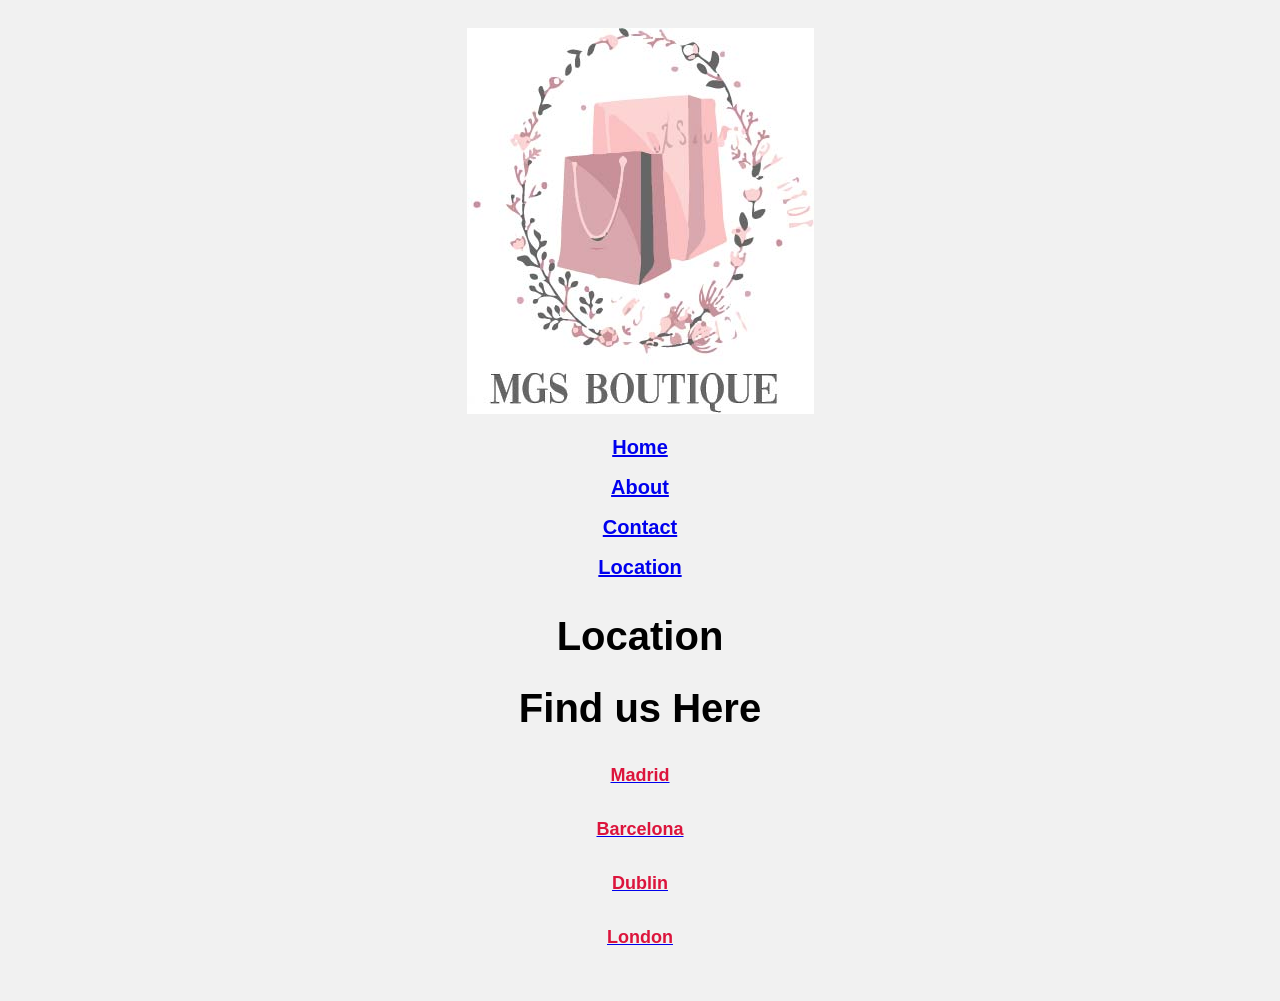
<file: location/location.html>
<!DOCTYPE html>

<html lang="en">

	<head>
		<title>Location</title>
		<link rel="stylesheet" href="../style/style.css"/>
		<meta name="viewport" content="width=device-width, initial-scale=1">
		<meta charset="UTF-8"><script src="C:\Users\buyic\Desktop\proyecto final\script.js"></script>

	</head>
	<body>
	
		
		<div id="header">
			<div id="header1"><img src="../images/mgs.jpg" alt="Logo"></div>
			<div id="header2">
				<div class="link"><a href="../">Home</a></div>
				<div class="link"><a href="../">About</a></div>
				<div class="link"><a href="../">Contact</a></div>
				<div class="link"><a href="../">Location</a></div>
			</div>
		</div>
		<div id="main">
			<div id="sidebar">
				<h1>Location</h1>
			</div>
			<div id="content">
				<h1>Find us Here</h1>
				
				

				<div class="container" id="hi">
	
	
        <div class="row">
            <div class="col-sm-6 col-md-4"id="sol">
                <a class="lightbox" href="../images/Madrid.jfif">
                    <p id= "u"> Madrid</p>
					

                </a>
            </div>
            <div class="col-sm-6 col-md-4"id="sol">
                <a class="lightbox" href="../images/Barcelona.jfif">
                      <p id= "u">Barcelona</p>
					
                </a>
            </div>
            <div class="col-sm-12 col-md-4">
                <a class="lightbox" href="../images/dublin.jfif">
				<p id= "u">Dublin</p>
                   
                </a>
            </div>
            <div class="col-sm-6 col-md-4">
                <a class="lightbox" href="../images/London.jfif">
				<p id= "u">London</p>
                    
                </a>
            </div>
			</div>
			
	  
	  

	 </body>
	
		
	 </html>
</file>
<file: style/style.css>
body {
  background-color: #f1f1f1;
  padding: 20px;
  font-family: helvetica;
}

.container.gallery-container {
    background-color: #fff;
    color: #35373a;
    min-height: 100vh;
    border-radius: 20px;
    box-shadow: 0 8px 15px rgba(0, 0, 0, 0.06);
	text-align:center;
}

.gallery-container h1 {
    text-align: center;
    margin-top: 70px;
    font-family: 'Droid Sans', helvetica;
    font-weight: bold;
}

.gallery-container p.page-description {
    text-align: center;
    max-width: 800px;
    margin: 25px auto;
    color: black;
    font-size: 20px;
	font-family:helvetica;
	font-weight:bold;
}

.tz-gallery {
    padding: 40px;
}

.tz-gallery .lightbox img {
    width: 100%;
    margin-bottom: 30px;
    transition: 0.2s ease-in-out;
    box-shadow: 0 2px 3px rgba(0,0,0,0.2);
}


.tz-gallery .lightbox img:hover {
    transform: scale(1.05);
    box-shadow: 0 8px 15px rgba(0,0,0,0.3);
}

.tz-gallery img {
    border-radius: 4px;
}

.baguetteBox-button {
    background-color: transparent !important;
}


@media(max-width: 768px) {
    body {
        padding: 0;
    }

.container.gallery-container {
        border-radius: 0;
		
    }
}
#header1{
	text-align:center;
	line-height:2;
	font-family:helvetica;
	font-size:20px;
	font-weight:bold;
}
#text{
	font-size:12px;
	font-weight:thin;
	line-height:1;
	}
	
#sidebar{
	text-align:center;
	font-family:helvetica;
	font-size:20px;
	font-weight:bold;
}
#content{
	text-align:center;
	font-family:helvetica;
	font-size:20px;
	font-weight:bold;
}

.tz-gallery {
  border: 1px solid #ddd;
  border-radius: 4px;
  padding: 5px;
  width: 150px;
  text-align:center;
}

.tz-gallery:hover {
  box-shadow: 0 0 2px 1px rgba(0, 140, 186, 0.5);
  
}

#header2{
	text-align:center;
	line-height:2;
	font-family:helvetica;
	font-size:20px;
	font-weight:bold;
	
}

#hi{
	font-size:12px;
	font-weight:thin;
	line-height:1;
	text-align:center;
	}
#footer{
	text-align:center;
}

#u{
	text-align:center;
	line-height:2;
	font-family:helvetica;
	font-size:18px;
	font-weight:bold;
	color:#DC143C;
	}
	
.ui{
	text-align:center;
	background-color: pink; 
    color: black;
    font-size: 10px;
	 padding: 6px;
	 -webkit-transition-duration: 0.4s; 
    transition-duration: 0.4s;
	
}	
.ui:hover {
    background-color: #ff0080; 
    color: black;
	opacity: 0.80;
  -moz-opacity: .80;
  filter:alpha (opacity=50);
}


 
	 
	 
#tz-gallery:hover{
  opacity: 0.50;
  -moz-opacity: .50;
  filter:alpha (opacity=50);
}
</file>
